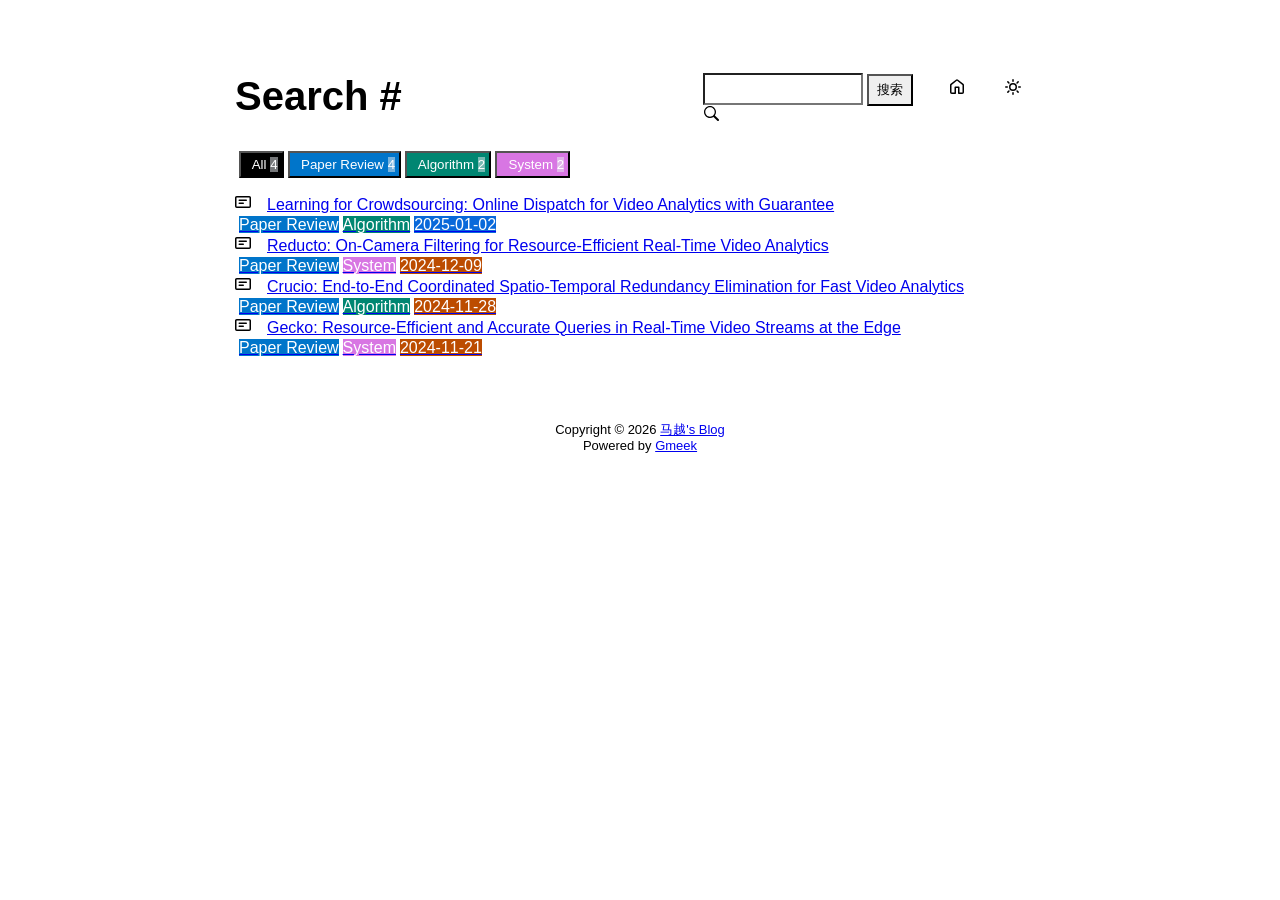
<file: docs/tag.html>
<!DOCTYPE html>
<html data-color-mode="light" data-dark-theme="dark" data-light-theme="light" lang="zh-CN">
<head>
    <meta content="text/html; charset=utf-8" http-equiv="content-type" />
    <meta name="viewport" content="width=device-width,initial-scale=1.0">
    <meta http-equiv="X-UA-Compatible" content="IE=edge">
    <link href='https://mirrors.sustech.edu.cn/cdnjs/ajax/libs/Primer/21.0.7/primer.css' rel='stylesheet' />
    
    <link rel="icon" href="https://github.githubassets.com/favicons/favicon.svg"><script>
        let theme = localStorage.getItem("meek_theme") || "light";
        document.documentElement.setAttribute("data-color-mode", theme);
    </script>
<meta name="description" content="马越's Blog search page">
<title>马越's Blog - Tag</title>

</head>
<style>
body{box-sizing: border-box;min-width: 200px;max-width: 900px;margin: 20px auto;padding: 45px;font-size: 16px;font-family: sans-serif;line-height: 1.25;}
#header{display:flex;padding-bottom:8px;border-bottom: 1px solid var(--borderColor-muted, var(--color-border-muted));margin-bottom: 16px;}
#footer {margin-top:64px; text-align: center;font-size: small;}

</style>

<style>
.tagTitle{margin:auto 0;font-size:40px;font-weight:bold;overflow:hidden;white-space:nowrap;text-overflow:ellipsis;}
.title-right{display:flex;margin:auto 0 0 auto;}
.title-right .circle{padding: 14px 16px;margin-right:8px;}

.subnav-search{width:222px;margin-top:8px;margin-right:8px;}
.subnav-search-input{width:160px;border-top-right-radius:0px;border-bottom-right-radius:0px;}
.subnav-search button{padding:5px 8px;border-top-left-radius:0px;border-bottom-left-radius:0px;}

.SideNav-icon{margin-right:16px}
.Label{color: #fff;margin-left:4px;}
#taglabel .Label {margin-bottom:8px;}
.Counter{color:#fff;background-color:rgba(234, 238, 242, 0.5)}

.genTime{float: right;}
.d-flex{min-width:0;}
.listTitle{overflow:hidden;white-space:nowrap;text-overflow: ellipsis;max-width: 100%;}
.listLabels{white-space:nowrap;}

@media (max-width: 600px) {
    body { padding: 8px;}
    .tagTitle{display:none;}
    .LabelTime{display:none;}
}
</style>


<body>
    <div id="header">
<span class="tagTitle"><span>Loading</span><span class="AnimatedEllipsis"></span></span>
<div class="title-right">
    <div class="subnav-search">
        <input type="search" class="form-control subnav-search-input float-left" aria-label="Search site" value="" style="height:32px;">
        <button class="btn float-left" type="submit" onclick="javascript:searchShow()">搜索</button>
        <svg class="subnav-search-icon octicon octicon-search" width="16" height="16" viewBox="0 0 16 16" aria-hidden="true">
            <path id="searchSVG" fill-rule="evenodd"></path>
        </svg>
    </div>
    <a href="https://nexor-source.github.io" id="buttonHome" class="btn btn-invisible circle" title="首页">
        <svg class="octicon" width="16" height="16">
            <path id="pathHome" fill-rule="evenodd"></path>
        </svg>
    </a>
    <a class="btn btn-invisible circle" onclick="modeSwitch()" title="切换主题">
        <svg class="octicon" width="16" height="16" >
            <path id="themeSwitch" fill-rule="evenodd"></path>
        </svg>
    </a>
</div>
</div>
    <div id="content">
<div id="taglabel" style="margin-bottom:8px;"></div>
<nav class="SideNav"></nav>
<div class="notFind" style="display:none;font-size:24px;margin:8px;">Not Find</div>
</div>
    <div id="footer"><div id="footer1">Copyright © <span id="copyrightYear"></span> <a href="https://nexor-source.github.io">马越's Blog</a></div>
<div id="footer2">
    <span id="runday"></span><span>Powered by <a href="https://meekdai.com/Gmeek.html" target="_blank">Gmeek</a></span>
</div>

<script>
var now=new Date();
document.getElementById("copyrightYear").innerHTML=now.getFullYear();

if(""!=""){
    var startSite=new Date("");
    var diff=now.getTime()-startSite.getTime();
    var diffDay=Math.floor(diff/(1000*60*60*24));
    document.getElementById("runday").innerHTML="网站运行"+diffDay+"天"+" • ";
}
</script></div>
</body>
<script>
var IconList={'sun': 'M8 10.5a2.5 2.5 0 100-5 2.5 2.5 0 000 5zM8 12a4 4 0 100-8 4 4 0 000 8zM8 0a.75.75 0 01.75.75v1.5a.75.75 0 01-1.5 0V.75A.75.75 0 018 0zm0 13a.75.75 0 01.75.75v1.5a.75.75 0 01-1.5 0v-1.5A.75.75 0 018 13zM2.343 2.343a.75.75 0 011.061 0l1.06 1.061a.75.75 0 01-1.06 1.06l-1.06-1.06a.75.75 0 010-1.06zm9.193 9.193a.75.75 0 011.06 0l1.061 1.06a.75.75 0 01-1.06 1.061l-1.061-1.06a.75.75 0 010-1.061zM16 8a.75.75 0 01-.75.75h-1.5a.75.75 0 010-1.5h1.5A.75.75 0 0116 8zM3 8a.75.75 0 01-.75.75H.75a.75.75 0 010-1.5h1.5A.75.75 0 013 8zm10.657-5.657a.75.75 0 010 1.061l-1.061 1.06a.75.75 0 11-1.06-1.06l1.06-1.06a.75.75 0 011.06 0zm-9.193 9.193a.75.75 0 010 1.06l-1.06 1.061a.75.75 0 11-1.061-1.06l1.06-1.061a.75.75 0 011.061 0z', 'moon': 'M9.598 1.591a.75.75 0 01.785-.175 7 7 0 11-8.967 8.967.75.75 0 01.961-.96 5.5 5.5 0 007.046-7.046.75.75 0 01.175-.786zm1.616 1.945a7 7 0 01-7.678 7.678 5.5 5.5 0 107.678-7.678z', 'sync': 'M1.705 8.005a.75.75 0 0 1 .834.656 5.5 5.5 0 0 0 9.592 2.97l-1.204-1.204a.25.25 0 0 1 .177-.427h3.646a.25.25 0 0 1 .25.25v3.646a.25.25 0 0 1-.427.177l-1.38-1.38A7.002 7.002 0 0 1 1.05 8.84a.75.75 0 0 1 .656-.834ZM8 2.5a5.487 5.487 0 0 0-4.131 1.869l1.204 1.204A.25.25 0 0 1 4.896 6H1.25A.25.25 0 0 1 1 5.75V2.104a.25.25 0 0 1 .427-.177l1.38 1.38A7.002 7.002 0 0 1 14.95 7.16a.75.75 0 0 1-1.49.178A5.5 5.5 0 0 0 8 2.5Z', 'home': 'M6.906.664a1.749 1.749 0 0 1 2.187 0l5.25 4.2c.415.332.657.835.657 1.367v7.019A1.75 1.75 0 0 1 13.25 15h-3.5a.75.75 0 0 1-.75-.75V9H7v5.25a.75.75 0 0 1-.75.75h-3.5A1.75 1.75 0 0 1 1 13.25V6.23c0-.531.242-1.034.657-1.366l5.25-4.2Zm1.25 1.171a.25.25 0 0 0-.312 0l-5.25 4.2a.25.25 0 0 0-.094.196v7.019c0 .138.112.25.25.25H5.5V8.25a.75.75 0 0 1 .75-.75h3.5a.75.75 0 0 1 .75.75v5.25h2.75a.25.25 0 0 0 .25-.25V6.23a.25.25 0 0 0-.094-.195Z', 'search': 'M15.7 13.3l-3.81-3.83A5.93 5.93 0 0 0 13 6c0-3.31-2.69-6-6-6S1 2.69 1 6s2.69 6 6 6c1.3 0 2.48-.41 3.47-1.11l3.83 3.81c.19.2.45.3.7.3.25 0 .52-.09.7-.3a.996.996 0 0 0 0-1.41v.01zM7 10.7c-2.59 0-4.7-2.11-4.7-4.7 0-2.59 2.11-4.7 4.7-4.7 2.59 0 4.7 2.11 4.7 4.7 0 2.59-2.11 4.7-4.7 4.7z', 'post': 'M0 3.75C0 2.784.784 2 1.75 2h12.5c.966 0 1.75.784 1.75 1.75v8.5A1.75 1.75 0 0 1 14.25 14H1.75A1.75 1.75 0 0 1 0 12.25Zm1.75-.25a.25.25 0 0 0-.25.25v8.5c0 .138.112.25.25.25h12.5a.25.25 0 0 0 .25-.25v-8.5a.25.25 0 0 0-.25-.25ZM3.5 6.25a.75.75 0 0 1 .75-.75h7a.75.75 0 0 1 0 1.5h-7a.75.75 0 0 1-.75-.75Zm.75 2.25h4a.75.75 0 0 1 0 1.5h-4a.75.75 0 0 1 0-1.5Z'};
var utterancesLoad=0;

let themeSettings={
    "dark": ["dark","moon","#00f0ff","dark-blue"],
    "light": ["light","sun","#ff5000","github-light"],
    "auto": ["auto","sync","","preferred-color-scheme"]
};
function changeTheme(mode, icon, color, utheme){
    document.documentElement.setAttribute("data-color-mode",mode);
    document.getElementById("themeSwitch").setAttribute("d",value=IconList[icon]);
    document.getElementById("themeSwitch").parentNode.style.color=color;
    if(utterancesLoad==1){utterancesTheme(utheme);}
}
function modeSwitch(){
    let currentMode=document.documentElement.getAttribute('data-color-mode');
    let newMode = currentMode === "light" ? "dark" : currentMode === "dark" ? "auto" : "light";
    localStorage.setItem("meek_theme", newMode);
    if(themeSettings[newMode]){
        changeTheme(...themeSettings[newMode]);
    }
}
function utterancesTheme(theme){
    const message={type:'set-theme',theme: theme};
    const iframe=document.getElementsByClassName('utterances-frame')[0];
    iframe.contentWindow.postMessage(message,'https://utteranc.es');
}
if(themeSettings[theme]){changeTheme(...themeSettings[theme]);}
console.log("\n %c Gmeek last https://github.com/Meekdai/Gmeek \n","padding:5px 0;background:#02d81d;color:#fff");
</script>

<script>
document.getElementById("pathHome").setAttribute("d",IconList["home"]);
document.getElementById("searchSVG").setAttribute("d",IconList["search"]);

tagList=[];
labelsCount={};
jsonData='';
let requestJson="postList.json"
let request=new XMLHttpRequest();
request.open("GET",requestJson);
request.responseType='text';
request.send();
request.onload=function(){
    jsonData=JSON.parse(request.response);
    console.log(jsonData);
    showList(labelsCount);
    setClassDisplay(decodeURI(window.location.hash.slice(1)));
}

function showList(labelsCount){
    let SideNav=document.getElementsByClassName("SideNav")[0];
    SideNav.classList.add("border");
    let taglabel=document.getElementById("taglabel");

    jsonData['labelColorDict']["All"]="#000";
    labelsCount["All"]=0;
    for (let key in jsonData) {
        if (key !== 'labelColorDict' && Array.isArray(jsonData[key]['labels'])) {
            labelsCount["All"]++;
            for (let label of jsonData[key]['labels']) {
                labelsCount[label] = (labelsCount[label] || 0) + 1;
            }
        }
    }

    let sortedLabelsList = Object.keys(labelsCount).sort((a, b) => labelsCount[b] - labelsCount[a]);
    for (let label of sortedLabelsList) {
        tagList.push(label);
        let showLabels = document.createElement("button");
        showLabels.setAttribute("class", "Label");
        showLabels.setAttribute("style", "background-color:" + jsonData['labelColorDict'][label]+";padding:4px;");
        showLabels.innerHTML="&nbsp;&nbsp;"+label+" ";
        showLabels.setAttribute("onclick", "javascript:updateShowTag('" + label + "');");

        let LabelNum=document.createElement("span");
        LabelNum.setAttribute("class","Counter");
        LabelNum.innerHTML=labelsCount[label];
        showLabels.appendChild(LabelNum);
        taglabel.appendChild(showLabels);
    }

    for(i in jsonData){
        if(i!='labelColorDict'){
            let div=document.createElement("div");
            div.setAttribute("class","lists "+jsonData[i]['labels'].join(" "));
            let item=document.createElement("a");
            item.setAttribute("class","SideNav-item d-flex flex-items-center flex-justify-between");
            item.setAttribute("href",jsonData[i]['postUrl']);

            let center=document.createElement("div");
            center.setAttribute("class","d-flex flex-items-center");

            svg=document.createElementNS('http://www.w3.org/2000/svg','svg');
            path=document.createElementNS("http://www.w3.org/2000/svg","path"); 
            span=document.createElement("span");
            svg.setAttributeNS(null,"class","SideNav-icon octicon");
            svg.setAttributeNS(null,"style","width:16px;height:16px");
            path.setAttributeNS(null, "d", IconList["post"]);
            svg.appendChild(path);

            let title=document.createElement("span");
            title.setAttribute("class","listTitle");
            title.innerHTML=jsonData[i]['postTitle'];
            center.appendChild(svg);
            center.appendChild(title);

            let listLabels=document.createElement("div");
            listLabels.setAttribute("class","listLabels");
            
            for(label of jsonData[i]['labels']){
                let LabelName=document.createElement("span");
                LabelName.setAttribute("class","Label LabelName");
                LabelName.setAttribute("style","background-color:"+jsonData['labelColorDict'][label]);
                LabelName.innerHTML=label;
                listLabels.appendChild(LabelName);
            }
            let LabelTime=document.createElement("span");
            LabelTime.setAttribute("class","Label LabelTime");
            LabelTime.setAttribute("style","background-color:"+jsonData[i]['dateLabelColor']);
            LabelTime.innerHTML=jsonData[i]['createdDate'];
            listLabels.appendChild(LabelTime);

            item.appendChild(center);
            item.appendChild(listLabels);
            div.appendChild(item);
            SideNav.appendChild(div);
        }
    }
}

function updateShowTag(label){
    if(window.location.hash.slice(1)!=encodeURI(label)){
        window.location.hash="#"+(label);
        setClassDisplay(label);
    }
}

function setClassDisplay(label){
    let lists = document.getElementsByClassName("lists");
    let tagTitle = document.getElementsByClassName("tagTitle")[0];
    tagTitle.innerHTML="Tag #"+label;
    document.title=label+" - 马越's Blog";
    document.getElementsByClassName("subnav-search-input")[0].value='';
    if(label=="All"){
        for(let i = 0; i < lists.length; i++){lists[i].style.display='block';}
        document.getElementsByClassName("notFind")[0].style.display='none';
    }
    else if(tagList.indexOf(label)!=-1){
        for(let i = 0; i < lists.length; i++){
            lists[i].style.display='none';
        }

        let labels = document.getElementsByClassName(label);
        for(let i = 0; i < labels.length; i++){
            labels[i].style.display='block';
        }
        document.getElementsByClassName("notFind")[0].style.display='none';
    }
    else{
        document.getElementsByClassName("subnav-search-input")[0].value=label;
        searchShow();
    }
}

function searchShow(){
    let lists = document.getElementsByClassName("lists");
    let tagTitle = document.getElementsByClassName("tagTitle")[0];
    let searchInput = document.getElementsByClassName("subnav-search-input")[0].value;
    tagTitle.innerHTML="Search #"+searchInput;
    if(searchInput==''){document.title="Search - 马越's Blog";}
    else{document.title=searchInput+" - 马越's Blog";}
    let a=0;
    window.location.hash="#"+(searchInput);
    for(let i = 0; i < lists.length; i++){
        if(lists[i].childNodes[0].childNodes[0].childNodes[1].innerHTML.toUpperCase().indexOf(searchInput.toUpperCase())==-1){lists[i].style.display='none';}
        else{lists[i].style.display='block';a=a+1;}
    }
    if(a==0){
        let notFind=document.getElementsByClassName("notFind")[0];
        notFind.style.display='block';
        notFind.innerHTML='Not Find "'+searchInput+'"';
    }
    else{document.getElementsByClassName("notFind")[0].style.display='none';}
}

</script>

</html>
</file>
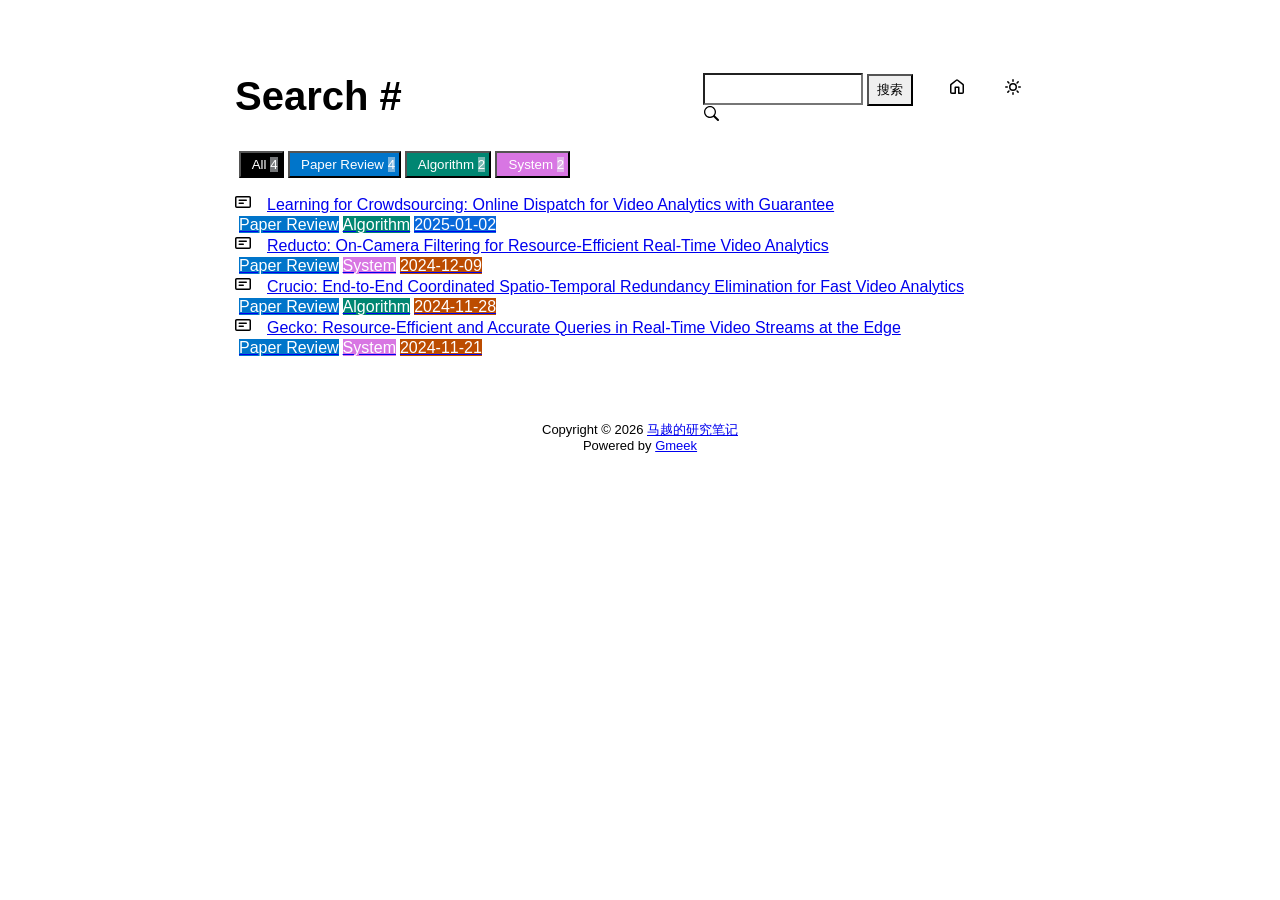
<file: docs/notes/tag.html>
<!DOCTYPE html>
<html data-color-mode="light" data-dark-theme="dark" data-light-theme="light" lang="zh-CN">
<head>
    <meta content="text/html; charset=utf-8" http-equiv="content-type" />
    <meta name="viewport" content="width=device-width,initial-scale=1.0">
    <meta http-equiv="X-UA-Compatible" content="IE=edge">
    <link href='https://mirrors.sustech.edu.cn/cdnjs/ajax/libs/Primer/21.0.7/primer.css' rel='stylesheet' />
    
    <link rel="icon" href="https://github.com/nexor-source.png"><script>
        let theme = localStorage.getItem("meek_theme") || "light";
        document.documentElement.setAttribute("data-color-mode", theme);
    </script>
<meta name="description" content="马越的研究笔记 search page">
<title>马越的研究笔记 - Tag</title>

</head>
<style>
body{box-sizing: border-box;min-width: 200px;max-width: 900px;margin: 20px auto;padding: 45px;font-size: 16px;font-family: sans-serif;line-height: 1.25;}
#header{display:flex;padding-bottom:8px;border-bottom: 1px solid var(--borderColor-muted, var(--color-border-muted));margin-bottom: 16px;}
#footer {margin-top:64px; text-align: center;font-size: small;}

</style>

<style>
.tagTitle{margin:auto 0;font-size:40px;font-weight:bold;overflow:hidden;white-space:nowrap;text-overflow:ellipsis;}
.title-right{display:flex;margin:auto 0 0 auto;}
.title-right .circle{padding: 14px 16px;margin-right:8px;}

.subnav-search{width:222px;margin-top:8px;margin-right:8px;}
.subnav-search-input{width:160px;border-top-right-radius:0px;border-bottom-right-radius:0px;}
.subnav-search button{padding:5px 8px;border-top-left-radius:0px;border-bottom-left-radius:0px;}

.SideNav-icon{margin-right:16px}
.Label{color: #fff;margin-left:4px;}
#taglabel .Label {margin-bottom:8px;}
.Counter{color:#fff;background-color:rgba(234, 238, 242, 0.5)}

.genTime{float: right;}
.d-flex{min-width:0;}
.listTitle{overflow:hidden;white-space:nowrap;text-overflow: ellipsis;max-width: 100%;}
.listLabels{white-space:nowrap;}

@media (max-width: 600px) {
    body { padding: 8px;}
    .tagTitle{display:none;}
    .LabelTime{display:none;}
}
</style>


<body>
    <div id="header">
<span class="tagTitle"><span>Loading</span><span class="AnimatedEllipsis"></span></span>
<div class="title-right">
    <div class="subnav-search">
        <input type="search" class="form-control subnav-search-input float-left" aria-label="Search site" value="" style="height:32px;">
        <button class="btn float-left" type="submit" onclick="javascript:searchShow()">搜索</button>
        <svg class="subnav-search-icon octicon octicon-search" width="16" height="16" viewBox="0 0 16 16" aria-hidden="true">
            <path id="searchSVG" fill-rule="evenodd"></path>
        </svg>
    </div>
    <a href="https://nexor-source.github.io/notes" id="buttonHome" class="btn btn-invisible circle" title="首页">
        <svg class="octicon" width="16" height="16">
            <path id="pathHome" fill-rule="evenodd"></path>
        </svg>
    </a>
    <a class="btn btn-invisible circle" onclick="modeSwitch()" title="切换主题">
        <svg class="octicon" width="16" height="16" >
            <path id="themeSwitch" fill-rule="evenodd"></path>
        </svg>
    </a>
</div>
</div>
    <div id="content">
<div id="taglabel" style="margin-bottom:8px;"></div>
<nav class="SideNav"></nav>
<div class="notFind" style="display:none;font-size:24px;margin:8px;">Not Find</div>
</div>
    <div id="footer"><div id="footer1">Copyright © <span id="copyrightYear"></span> <a href="https://nexor-source.github.io/notes">马越的研究笔记</a></div>
<div id="footer2">
    <span id="runday"></span><span>Powered by <a href="https://meekdai.com/Gmeek.html" target="_blank">Gmeek</a></span>
</div>

<script>
var now=new Date();
document.getElementById("copyrightYear").innerHTML=now.getFullYear();

if(""!=""){
    var startSite=new Date("");
    var diff=now.getTime()-startSite.getTime();
    var diffDay=Math.floor(diff/(1000*60*60*24));
    document.getElementById("runday").innerHTML="网站运行"+diffDay+"天"+" • ";
}
</script></div>
</body>
<script>
var IconList={'sun': 'M8 10.5a2.5 2.5 0 100-5 2.5 2.5 0 000 5zM8 12a4 4 0 100-8 4 4 0 000 8zM8 0a.75.75 0 01.75.75v1.5a.75.75 0 01-1.5 0V.75A.75.75 0 018 0zm0 13a.75.75 0 01.75.75v1.5a.75.75 0 01-1.5 0v-1.5A.75.75 0 018 13zM2.343 2.343a.75.75 0 011.061 0l1.06 1.061a.75.75 0 01-1.06 1.06l-1.06-1.06a.75.75 0 010-1.06zm9.193 9.193a.75.75 0 011.06 0l1.061 1.06a.75.75 0 01-1.06 1.061l-1.061-1.06a.75.75 0 010-1.061zM16 8a.75.75 0 01-.75.75h-1.5a.75.75 0 010-1.5h1.5A.75.75 0 0116 8zM3 8a.75.75 0 01-.75.75H.75a.75.75 0 010-1.5h1.5A.75.75 0 013 8zm10.657-5.657a.75.75 0 010 1.061l-1.061 1.06a.75.75 0 11-1.06-1.06l1.06-1.06a.75.75 0 011.06 0zm-9.193 9.193a.75.75 0 010 1.06l-1.06 1.061a.75.75 0 11-1.061-1.06l1.06-1.061a.75.75 0 011.061 0z', 'moon': 'M9.598 1.591a.75.75 0 01.785-.175 7 7 0 11-8.967 8.967.75.75 0 01.961-.96 5.5 5.5 0 007.046-7.046.75.75 0 01.175-.786zm1.616 1.945a7 7 0 01-7.678 7.678 5.5 5.5 0 107.678-7.678z', 'sync': 'M1.705 8.005a.75.75 0 0 1 .834.656 5.5 5.5 0 0 0 9.592 2.97l-1.204-1.204a.25.25 0 0 1 .177-.427h3.646a.25.25 0 0 1 .25.25v3.646a.25.25 0 0 1-.427.177l-1.38-1.38A7.002 7.002 0 0 1 1.05 8.84a.75.75 0 0 1 .656-.834ZM8 2.5a5.487 5.487 0 0 0-4.131 1.869l1.204 1.204A.25.25 0 0 1 4.896 6H1.25A.25.25 0 0 1 1 5.75V2.104a.25.25 0 0 1 .427-.177l1.38 1.38A7.002 7.002 0 0 1 14.95 7.16a.75.75 0 0 1-1.49.178A5.5 5.5 0 0 0 8 2.5Z', 'home': 'M6.906.664a1.749 1.749 0 0 1 2.187 0l5.25 4.2c.415.332.657.835.657 1.367v7.019A1.75 1.75 0 0 1 13.25 15h-3.5a.75.75 0 0 1-.75-.75V9H7v5.25a.75.75 0 0 1-.75.75h-3.5A1.75 1.75 0 0 1 1 13.25V6.23c0-.531.242-1.034.657-1.366l5.25-4.2Zm1.25 1.171a.25.25 0 0 0-.312 0l-5.25 4.2a.25.25 0 0 0-.094.196v7.019c0 .138.112.25.25.25H5.5V8.25a.75.75 0 0 1 .75-.75h3.5a.75.75 0 0 1 .75.75v5.25h2.75a.25.25 0 0 0 .25-.25V6.23a.25.25 0 0 0-.094-.195Z', 'search': 'M15.7 13.3l-3.81-3.83A5.93 5.93 0 0 0 13 6c0-3.31-2.69-6-6-6S1 2.69 1 6s2.69 6 6 6c1.3 0 2.48-.41 3.47-1.11l3.83 3.81c.19.2.45.3.7.3.25 0 .52-.09.7-.3a.996.996 0 0 0 0-1.41v.01zM7 10.7c-2.59 0-4.7-2.11-4.7-4.7 0-2.59 2.11-4.7 4.7-4.7 2.59 0 4.7 2.11 4.7 4.7 0 2.59-2.11 4.7-4.7 4.7z', 'post': 'M0 3.75C0 2.784.784 2 1.75 2h12.5c.966 0 1.75.784 1.75 1.75v8.5A1.75 1.75 0 0 1 14.25 14H1.75A1.75 1.75 0 0 1 0 12.25Zm1.75-.25a.25.25 0 0 0-.25.25v8.5c0 .138.112.25.25.25h12.5a.25.25 0 0 0 .25-.25v-8.5a.25.25 0 0 0-.25-.25ZM3.5 6.25a.75.75 0 0 1 .75-.75h7a.75.75 0 0 1 0 1.5h-7a.75.75 0 0 1-.75-.75Zm.75 2.25h4a.75.75 0 0 1 0 1.5h-4a.75.75 0 0 1 0-1.5Z'};
var utterancesLoad=0;

let themeSettings={
    "dark": ["dark","moon","#00f0ff","dark-blue"],
    "light": ["light","sun","#ff5000","github-light"],
    "auto": ["auto","sync","","preferred-color-scheme"]
};
function changeTheme(mode, icon, color, utheme){
    document.documentElement.setAttribute("data-color-mode",mode);
    document.getElementById("themeSwitch").setAttribute("d",value=IconList[icon]);
    document.getElementById("themeSwitch").parentNode.style.color=color;
    if(utterancesLoad==1){utterancesTheme(utheme);}
}
function modeSwitch(){
    let currentMode=document.documentElement.getAttribute('data-color-mode');
    let newMode = currentMode === "light" ? "dark" : currentMode === "dark" ? "auto" : "light";
    localStorage.setItem("meek_theme", newMode);
    if(themeSettings[newMode]){
        changeTheme(...themeSettings[newMode]);
    }
}
function utterancesTheme(theme){
    const message={type:'set-theme',theme: theme};
    const iframe=document.getElementsByClassName('utterances-frame')[0];
    iframe.contentWindow.postMessage(message,'https://utteranc.es');
}
if(themeSettings[theme]){changeTheme(...themeSettings[theme]);}
console.log("\n %c Gmeek last https://github.com/Meekdai/Gmeek \n","padding:5px 0;background:#02d81d;color:#fff");
</script>

<script>
document.getElementById("pathHome").setAttribute("d",IconList["home"]);
document.getElementById("searchSVG").setAttribute("d",IconList["search"]);

tagList=[];
labelsCount={};
jsonData='';
let requestJson="postList.json"
let request=new XMLHttpRequest();
request.open("GET",requestJson);
request.responseType='text';
request.send();
request.onload=function(){
    jsonData=JSON.parse(request.response);
    console.log(jsonData);
    showList(labelsCount);
    setClassDisplay(decodeURI(window.location.hash.slice(1)));
}

function showList(labelsCount){
    let SideNav=document.getElementsByClassName("SideNav")[0];
    SideNav.classList.add("border");
    let taglabel=document.getElementById("taglabel");

    jsonData['labelColorDict']["All"]="#000";
    labelsCount["All"]=0;
    for (let key in jsonData) {
        if (key !== 'labelColorDict' && Array.isArray(jsonData[key]['labels'])) {
            labelsCount["All"]++;
            for (let label of jsonData[key]['labels']) {
                labelsCount[label] = (labelsCount[label] || 0) + 1;
            }
        }
    }

    let sortedLabelsList = Object.keys(labelsCount).sort((a, b) => labelsCount[b] - labelsCount[a]);
    for (let label of sortedLabelsList) {
        tagList.push(label);
        let showLabels = document.createElement("button");
        showLabels.setAttribute("class", "Label");
        showLabels.setAttribute("style", "background-color:" + jsonData['labelColorDict'][label]+";padding:4px;");
        showLabels.innerHTML="&nbsp;&nbsp;"+label+" ";
        showLabels.setAttribute("onclick", "javascript:updateShowTag('" + label + "');");

        let LabelNum=document.createElement("span");
        LabelNum.setAttribute("class","Counter");
        LabelNum.innerHTML=labelsCount[label];
        showLabels.appendChild(LabelNum);
        taglabel.appendChild(showLabels);
    }

    for(i in jsonData){
        if(i!='labelColorDict'){
            let div=document.createElement("div");
            div.setAttribute("class","lists "+jsonData[i]['labels'].join(" "));
            let item=document.createElement("a");
            item.setAttribute("class","SideNav-item d-flex flex-items-center flex-justify-between");
            item.setAttribute("href",jsonData[i]['postUrl']);

            let center=document.createElement("div");
            center.setAttribute("class","d-flex flex-items-center");

            svg=document.createElementNS('http://www.w3.org/2000/svg','svg');
            path=document.createElementNS("http://www.w3.org/2000/svg","path"); 
            span=document.createElement("span");
            svg.setAttributeNS(null,"class","SideNav-icon octicon");
            svg.setAttributeNS(null,"style","width:16px;height:16px");
            path.setAttributeNS(null, "d", IconList["post"]);
            svg.appendChild(path);

            let title=document.createElement("span");
            title.setAttribute("class","listTitle");
            title.innerHTML=jsonData[i]['postTitle'];
            center.appendChild(svg);
            center.appendChild(title);

            let listLabels=document.createElement("div");
            listLabels.setAttribute("class","listLabels");
            
            for(label of jsonData[i]['labels']){
                let LabelName=document.createElement("span");
                LabelName.setAttribute("class","Label LabelName");
                LabelName.setAttribute("style","background-color:"+jsonData['labelColorDict'][label]);
                LabelName.innerHTML=label;
                listLabels.appendChild(LabelName);
            }
            let LabelTime=document.createElement("span");
            LabelTime.setAttribute("class","Label LabelTime");
            LabelTime.setAttribute("style","background-color:"+jsonData[i]['dateLabelColor']);
            LabelTime.innerHTML=jsonData[i]['createdDate'];
            listLabels.appendChild(LabelTime);

            item.appendChild(center);
            item.appendChild(listLabels);
            div.appendChild(item);
            SideNav.appendChild(div);
        }
    }
}

function updateShowTag(label){
    if(window.location.hash.slice(1)!=encodeURI(label)){
        window.location.hash="#"+(label);
        setClassDisplay(label);
    }
}

function setClassDisplay(label){
    let lists = document.getElementsByClassName("lists");
    let tagTitle = document.getElementsByClassName("tagTitle")[0];
    tagTitle.innerHTML="Tag #"+label;
    document.title=label+" - 马越的研究笔记";
    document.getElementsByClassName("subnav-search-input")[0].value='';
    if(label=="All"){
        for(let i = 0; i < lists.length; i++){lists[i].style.display='block';}
        document.getElementsByClassName("notFind")[0].style.display='none';
    }
    else if(tagList.indexOf(label)!=-1){
        for(let i = 0; i < lists.length; i++){
            lists[i].style.display='none';
        }

        let labels = document.getElementsByClassName(label);
        for(let i = 0; i < labels.length; i++){
            labels[i].style.display='block';
        }
        document.getElementsByClassName("notFind")[0].style.display='none';
    }
    else{
        document.getElementsByClassName("subnav-search-input")[0].value=label;
        searchShow();
    }
}

function searchShow(){
    let lists = document.getElementsByClassName("lists");
    let tagTitle = document.getElementsByClassName("tagTitle")[0];
    let searchInput = document.getElementsByClassName("subnav-search-input")[0].value;
    tagTitle.innerHTML="Search #"+searchInput;
    if(searchInput==''){document.title="Search - 马越的研究笔记";}
    else{document.title=searchInput+" - 马越的研究笔记";}
    let a=0;
    window.location.hash="#"+(searchInput);
    for(let i = 0; i < lists.length; i++){
        if(lists[i].childNodes[0].childNodes[0].childNodes[1].innerHTML.toUpperCase().indexOf(searchInput.toUpperCase())==-1){lists[i].style.display='none';}
        else{lists[i].style.display='block';a=a+1;}
    }
    if(a==0){
        let notFind=document.getElementsByClassName("notFind")[0];
        notFind.style.display='block';
        notFind.innerHTML='Not Find "'+searchInput+'"';
    }
    else{document.getElementsByClassName("notFind")[0].style.display='none';}
}

</script>

</html>
</file>
